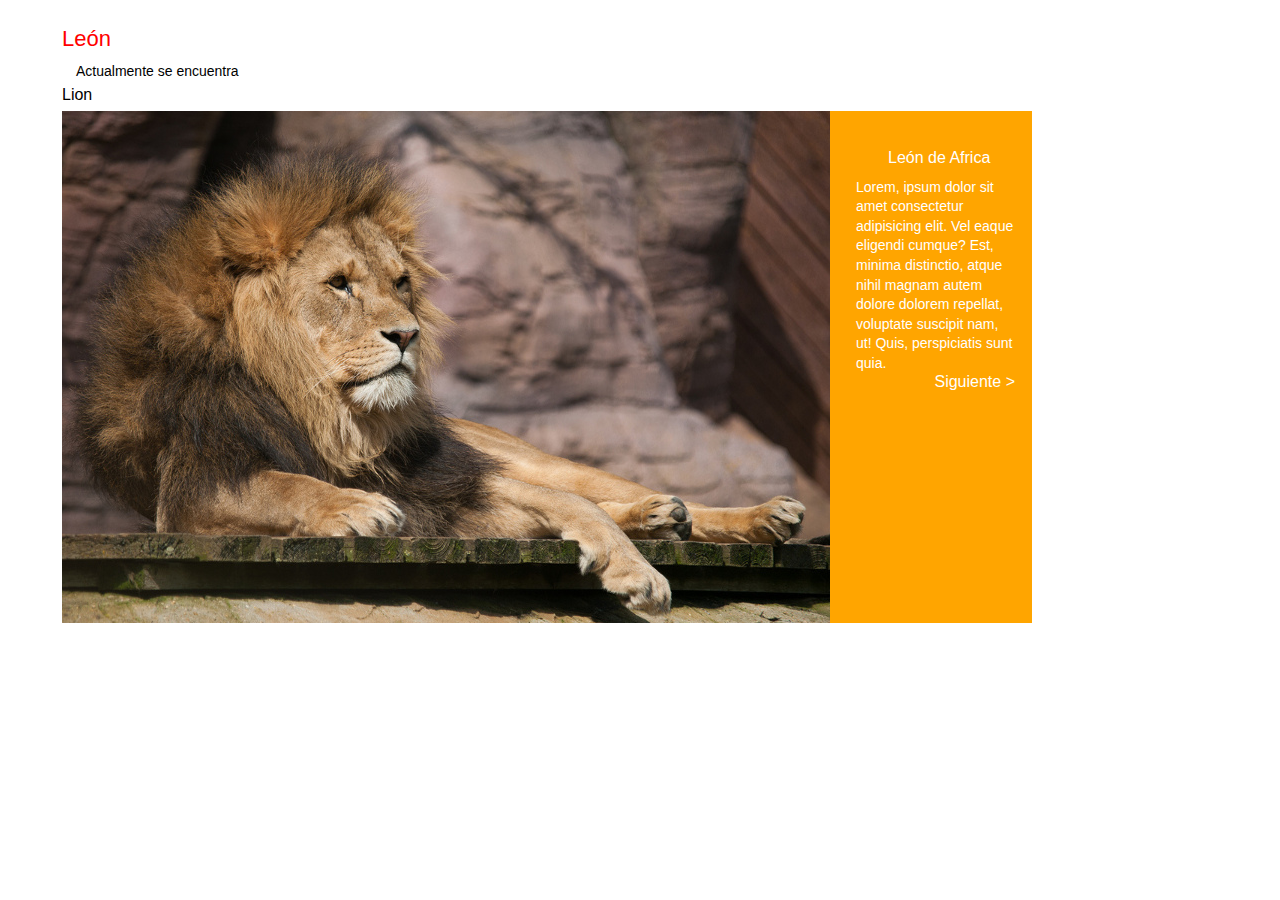
<file: Migas de pan/index.html>
<!DOCTYPE html>
<html lang="en">
<head>
	<meta charset="UTF-8">
	<meta name="viewport" content="width=device-width, initial-scale=1.0">
	<title>Migas de pan</title>
	<link rel="stylesheet" type="text/css" href="css/reset.css">
	<link rel="stylesheet" type="text/css" href="https://cdnjs.cloudflare.com/ajax/libs/font-awesome/6.0.0/css/all.min.css">
	<link rel="stylesheet" type="text/css" href="css/style.css">
</head>
<body>
	<div id="wrapper">
		<h1>León</h1>
		<p>Actualmente se encuentra</p>
		<h2>Lion</h2>
	   <main>
		   <img class="imagen" src="img/lion.jpg" alt="leon">
		   <aside>
			    <h3>León de Africa</h3>
			    <p>Lorem, ipsum dolor sit amet consectetur adipisicing elit. Vel eaque eligendi cumque? Est, minima distinctio, atque nihil magnam autem dolore dolorem repellat, voluptate suscipit nam, ut! Quis, perspiciatis sunt quia.</p>
		        <a href="elephant.html">Siguiente ></a>
		   </aside>
	   </main>
    </div>
</body>
</html>
</file>
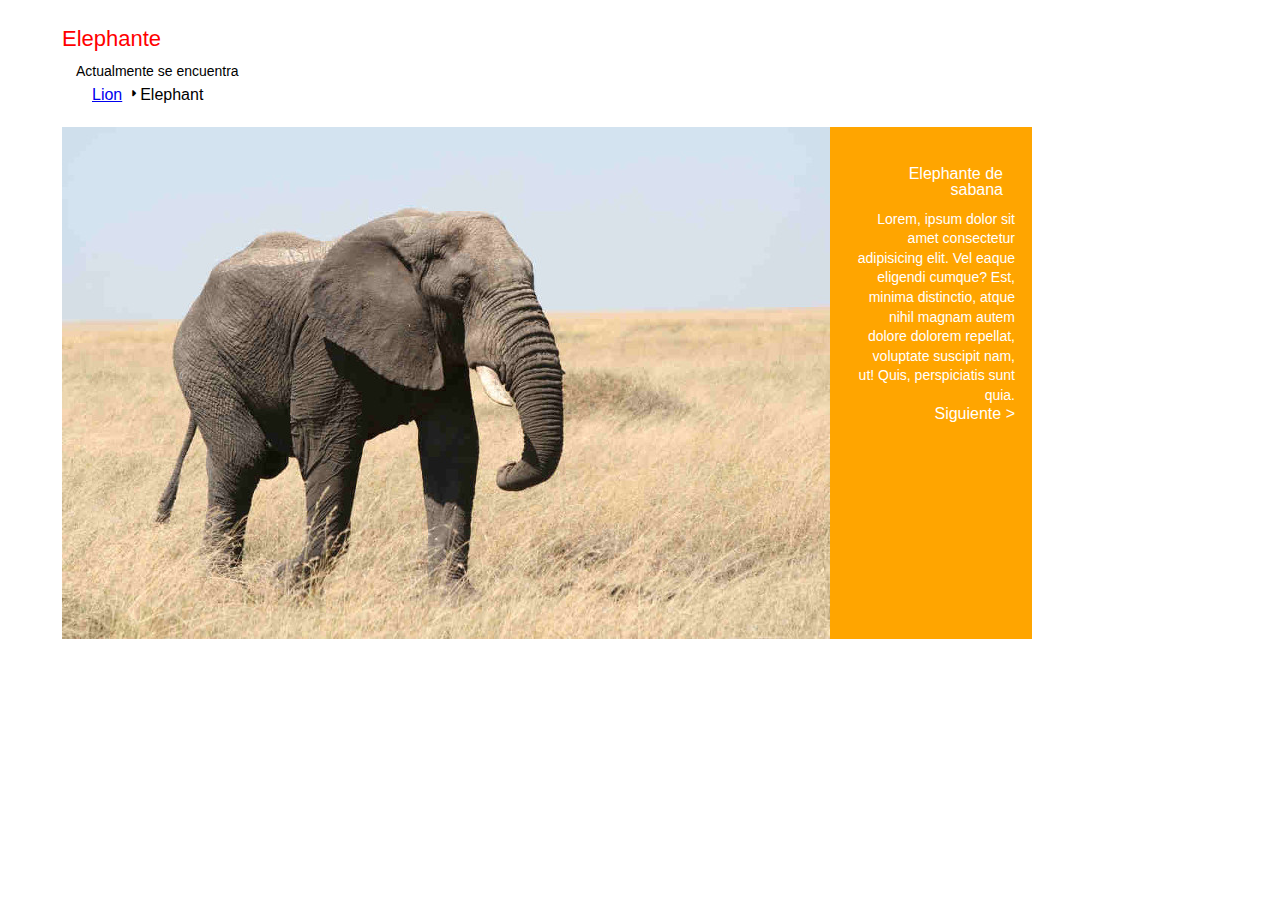
<file: Migas de pan/elephant.html>
<!DOCTYPE html>
<html lang="en">
<head>
	<meta charset="UTF-8">
	<meta name="viewport" content="width=device-width, initial-scale=1.0">
	<title>Elephant</title>
	<link rel="stylesheet" type="text/css" href="css/reset.css">
	<link rel="stylesheet" type="text/css" href="https://cdnjs.cloudflare.com/ajax/libs/font-awesome/6.0.0/css/all.min.css">
	<link rel="stylesheet" type="text/css" href="css/style.css">
</head>
<body>
	<div id="wrapper">
		<h1>Elephante</h1>
		<p>Actualmente se encuentra</p>
		<ul>
			<li><a href="index.html">Lion<a/></li>
			<li><i class="fa-solid fa-caret-right fa-2xs"></i></li>
			<li><h2>Elephant</h2></li>
		</ul>
	   <main>
		   <img class="imagen" src="img/elephant.jpg" alt="elephant">
		   <aside>
			    <h3>Elephante de sabana</h3>
			    <p>Lorem, ipsum dolor sit amet consectetur adipisicing elit. Vel eaque eligendi cumque? Est, minima distinctio, atque nihil magnam autem dolore dolorem repellat, voluptate suscipit nam, ut! Quis, perspiciatis sunt quia.</p>
		        <a href="koala.html">Siguiente ></a>
		   </aside>
	   </main>
    </div>
</body>
</html>
</file>
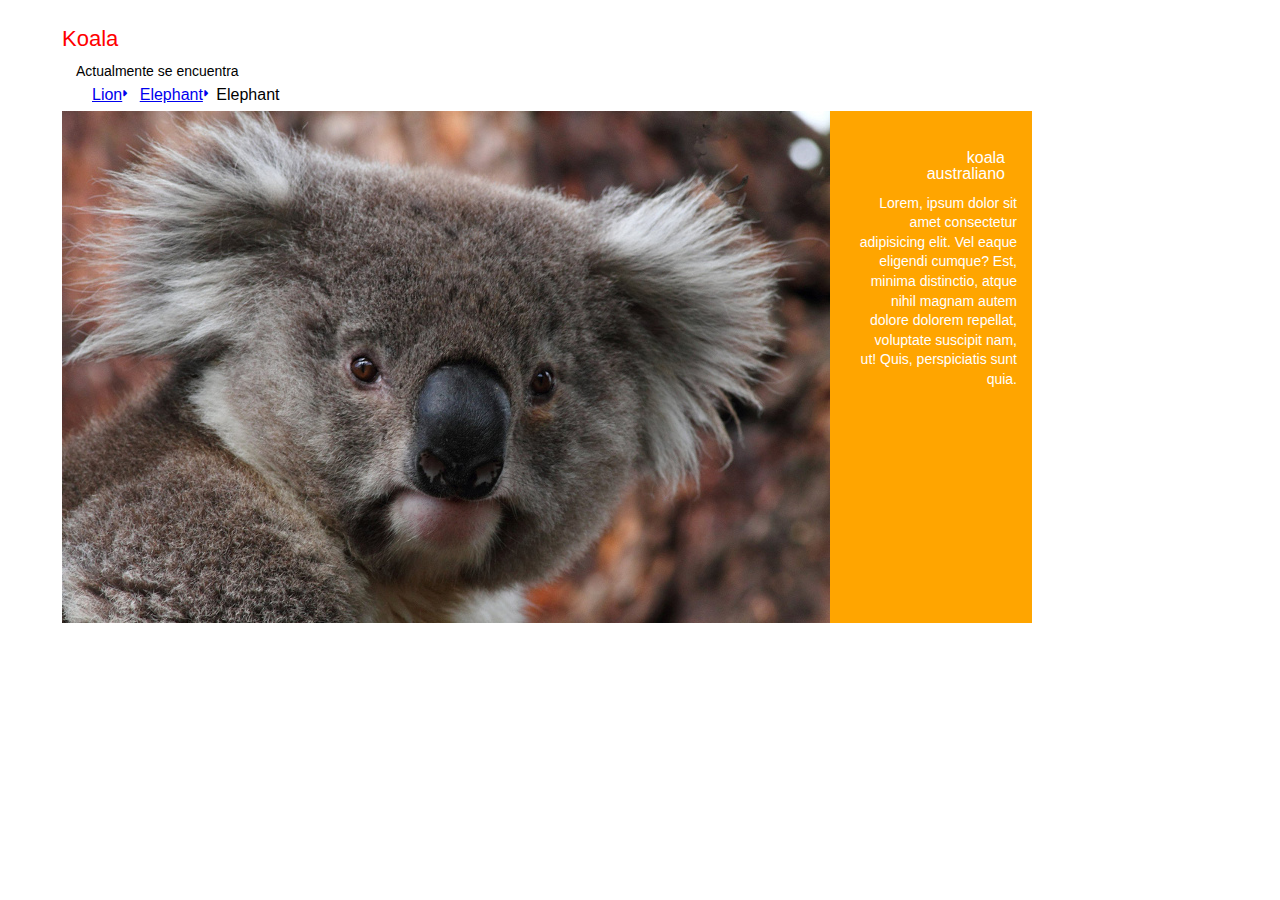
<file: Migas de pan/koala.html>
<!DOCTYPE html>
<html lang="en">
<head>
	<meta charset="UTF-8">
	<meta name="viewport" content="width=device-width, initial-scale=1.0">
	<title>Koala</title>
	<link rel="stylesheet" type="text/css" href="css/reset.css">
	<link rel="stylesheet" type="text/css" href="https://cdnjs.cloudflare.com/ajax/libs/font-awesome/6.0.0/css/all.min.css">
	<link rel="stylesheet" type="text/css" href="css/style.css">
</head>
<body>
	<div id="wrapper">
		<h1>Koala</h1>
		<p>Actualmente se encuentra</p>
		<ul>
			<li><a href="index.html">Lion<i class="fa-solid fa-caret-right fa-2xs"></i><a/></li>
			<li><a href="elephant.html">Elephant<i class="fa-solid fa-caret-right fa-2xs"></i><a/></li>
			<li><h2>Elephant</h2></li>
		</ul>
	   <main>
		   <img class="imagen" src="img/koala.jpg" alt="elephant">
		   <aside>
			    <h3>koala australiano</h3>
			    <p>Lorem, ipsum dolor sit amet consectetur adipisicing elit. Vel eaque eligendi cumque? Est, minima distinctio, atque nihil magnam autem dolore dolorem repellat, voluptate suscipit nam, ut! Quis, perspiciatis sunt quia.</p>
		   </aside>
	   </main>
    </div>
</body>
</html>
</file>
<file: Migas de pan/css/style.css>
body{
	font-family: arial, verdana;
}

#wrapper{
	margin-left: 62px;
}

#wrapper li{
	display: inline-block;

}

ul{
	margin-left: 30px;
}

h1{
	font-size: 22px;
    color: red;
    padding: 28px 0px 12px;
}

p{
	font-size: 14px;
    padding-left: 14px;
    line-height: 1.4em;

}

a{
	font-size: 16px;
	text-align: right;
	margin-right: 2px;
    
}

h2{
	padding: 5px 0px 8px 0px;

}

h3{
    margin-left: 34px;
    padding: 12px;
} 


.imagen{
	float: left;
}

main{
	overflow: auto;
    background: orange;
    width:  970px;
}

aside{
	float: left;
	width: 175px;
    background: orange;
    padding: 27px 12px;
}


main p{
	color: #fff;

}

main h3{
	color: #fff;
}

main a{
	text-decoration: none;
	color: #fff;
    display: block;
    text-align: right;
}
</file>
